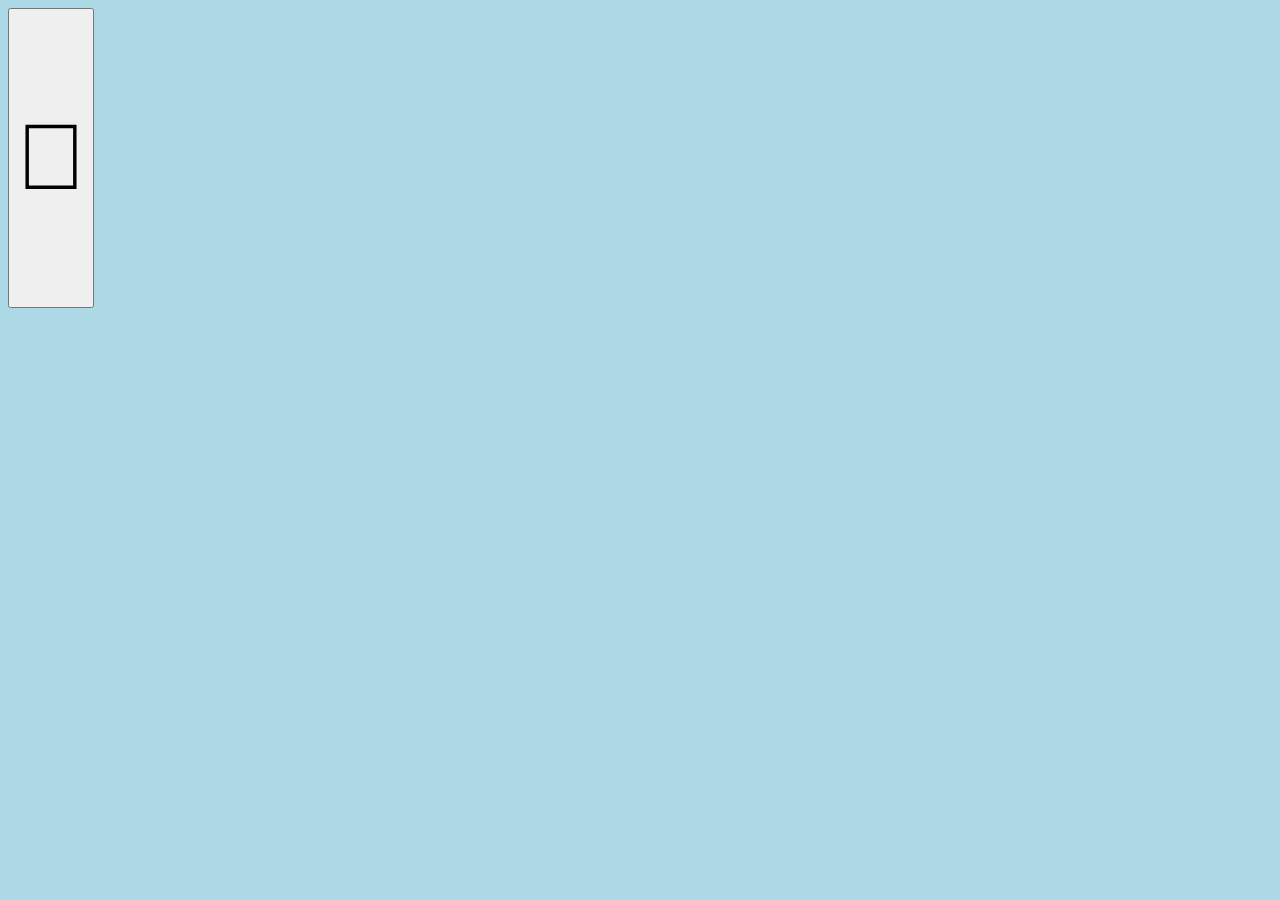
<file: index.html>
<!DOCTYPE html>
<html>

  <head>
    <link rel="stylesheet" type="text/css" href="mystyle.css">
  </head>

  <body>
    <div class="out2">
      <button class='center' onclick="location.href='2nd/index.html';">
        <div class="center_txt">
          <p style="font-size:700%;">&#x1302C;</p>
        </div>
      </button>
    </div>
  </body>

</html>
</file>
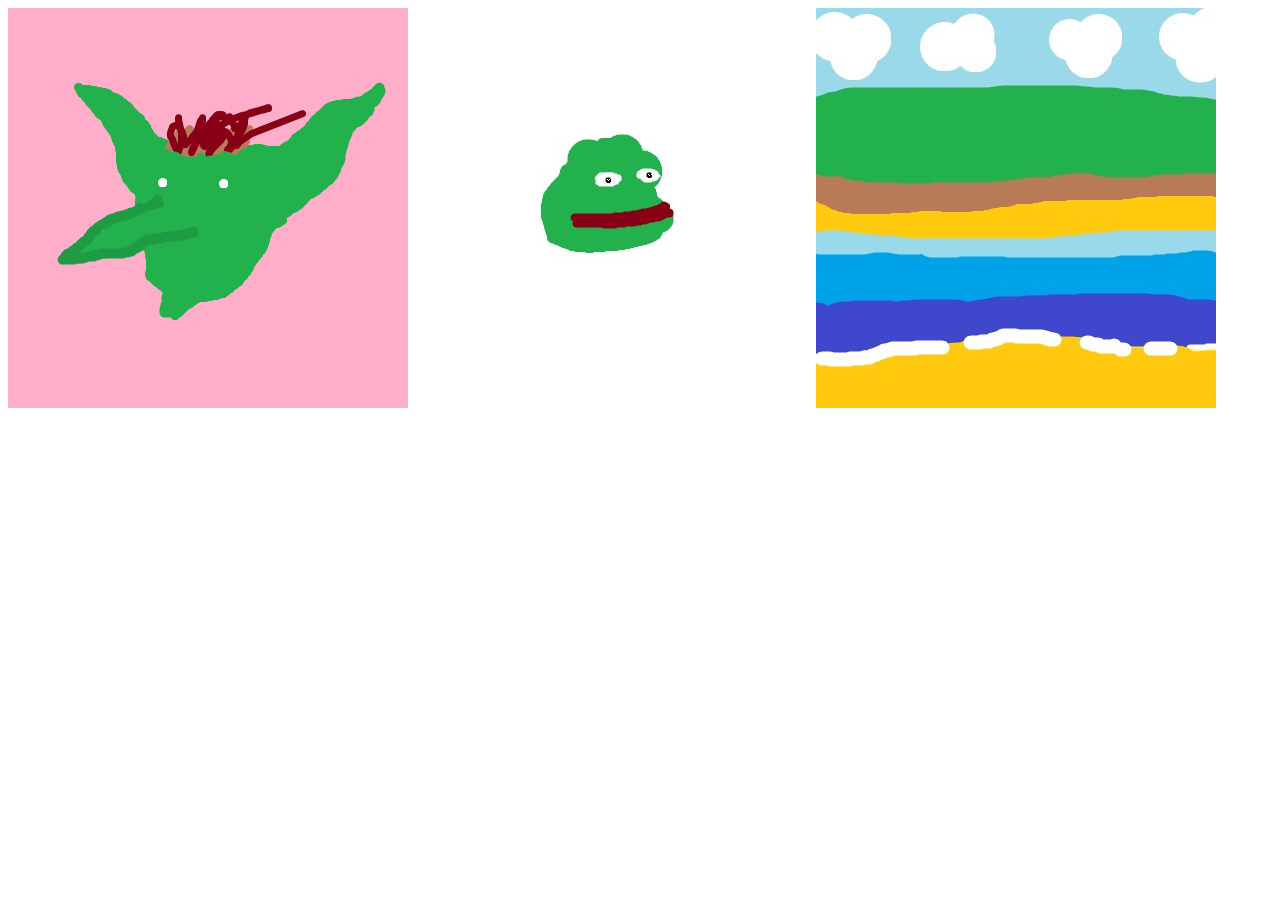
<file: 2nd/index.html>
<!DOCTYPE html>
<html>

  <head>
    <link rel="stylesheet" type="text/css" href="mystyle.css">
  </head>

  <body>
		<img src="goblin.png" alt="japtrap">
    <img src="japtrap.jpg" alt="japtrap">
		<img src="wegierskaplaza.jpg" alt="japtrap">

  </body>

</html>
</file>
<file: mystyle.css>
body {
  background-color: lightblue;
}

h1 {
  color: navy;
  margin-left: 20px;
}
</file>
<file: 2nd/mystyle.css>

</file>
